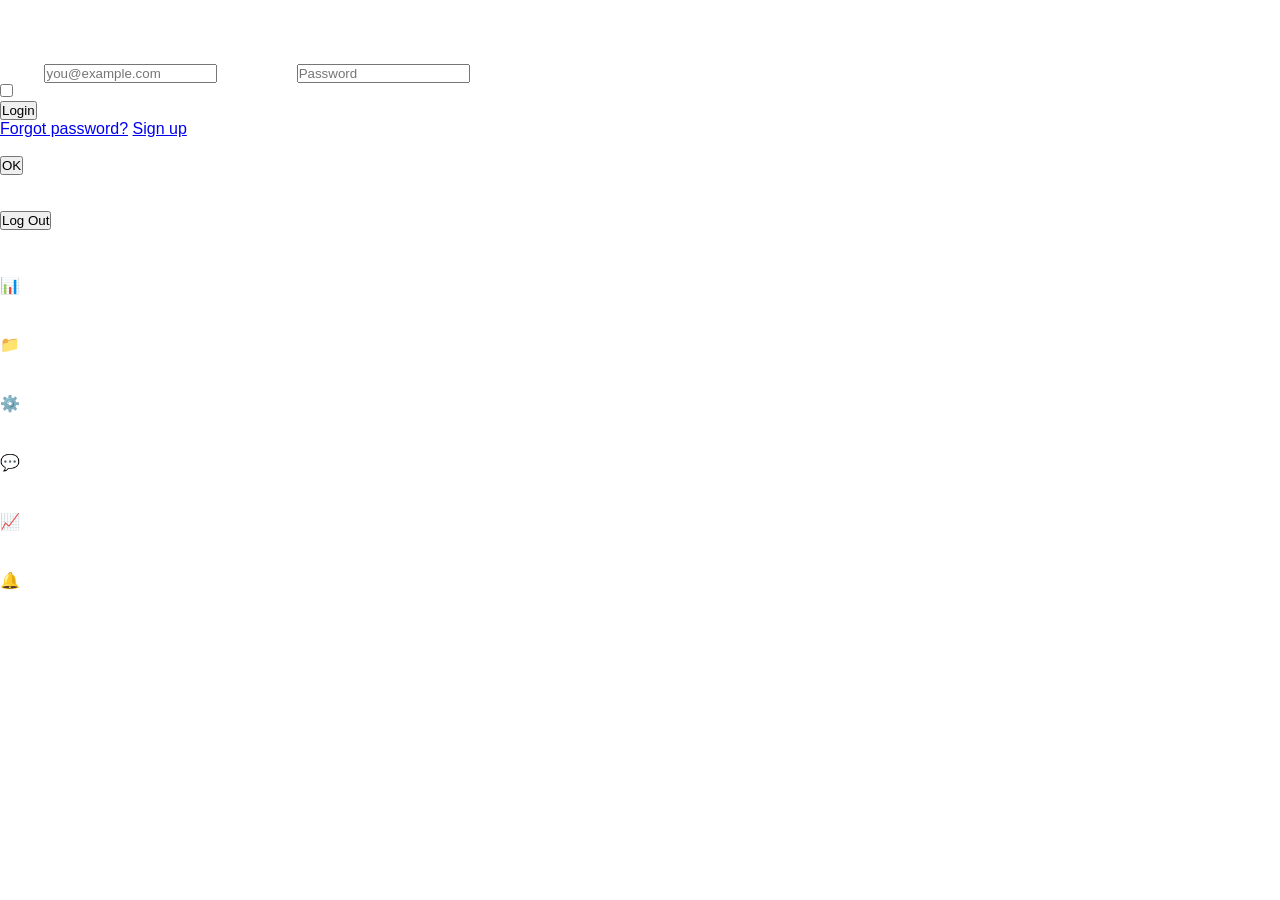
<file: index.html>
<!DOCTYPE html>
<html lang="en">
<head>
  <meta charset="UTF-8" />
  <meta name="viewport" content="width=device-width, initial-scale=1.0" />
  <title>Login</title>
  <link rel="stylesheet" href="style.css" />
</head>
<body>

 
  <div id="login-page">
    <div class="login-box">
      <h2>Login</h2>
      <p>Enter your details to continue.</p>

      <div class="error" id="error-msg">Wrong email or password.</div>

      <label>Email</label>
      <input type="email" id="email" placeholder="you@example.com" />

      <label>Password</label>
      <input type="password" id="password" placeholder="Password" />

      <div class="show-row">
        <input type="checkbox" id="show-pwd" onchange="togglePwd()" />
        <span>Show password</span>
      </div>

      <button class="btn-login" onclick="login()">Login</button>

      <div class="login-links">
        <a href="#">Forgot password?</a>
        <a href="#">Sign up</a>
      </div>


    </div>
  </div>

  
  <div id="modal-overlay" onclick="closeModal()">
    <div id="modal-box" onclick="event.stopPropagation()">
      <div class="modal-title">This page says</div>
      <p id="modal-text"></p>
      <div class="modal-footer">
        <button onclick="closeModal()">OK</button>
      </div>
    </div>
  </div>


  <div id="dashboard-page">
    <div class="topbar">
      <div class="brand">MyApp</div>
      <div class="topbar-right">
        <div class="avatar" id="avatar-letter">U</div>
        <button class="btn-logout" onclick="logout()">Log Out</button>
      </div>
    </div>

    <div class="main">
      <div class="welcome">
        <h2>Welcome back!</h2>
        <p>You are now logged in. Here is your dashboard.</p>
      </div>

      <div class="grid">
        <div class="card" onclick="showModal('Dashboard - Coming soon!')">
          <div class="icon">📊</div>
          <h3>Dashboard</h3>
          <p>View your stats and overview.</p>
        </div>
        <div class="card" onclick="showModal('Projects - Coming soon!')">
          <div class="icon">📁</div>
          <h3>Projects</h3>
          <p>Manage your projects.</p>
        </div>
        <div class="card" onclick="showModal('Settings - Coming soon!')">
          <div class="icon">⚙️</div>
          <h3>Settings</h3>
          <p>Update your preferences.</p>
        </div>
        <div class="card" onclick="showModal('Messages - Coming soon!')">
          <div class="icon">💬</div>
          <h3>Messages</h3>
          <p>Check your inbox.</p>
        </div>
        <div class="card" onclick="showModal('Reports - Coming soon!')">
          <div class="icon">📈</div>
          <h3>Reports</h3>
          <p>View reports and data.</p>
        </div>
        <div class="card" onclick="showModal('Notifications - Coming soon!')">
          <div class="icon">🔔</div>
          <h3>Notifications</h3>
          <p>See your alerts.</p>
        </div>
      </div>
    </div>
  </div>

  <script>
    function showModal(msg) {
      document.getElementById('modal-text').textContent = msg;
      document.getElementById('modal-overlay').style.display = 'flex';
    }

    function closeModal() {
      document.getElementById('modal-overlay').style.display = 'none';
    }

    function togglePwd() {
      const p = document.getElementById('password');
      p.type = document.getElementById('show-pwd').checked ? 'text' : 'password';
    }

    function login() {
      const email = document.getElementById('email').value.trim();
      const pass  = document.getElementById('password').value;
      const err   = document.getElementById('error-msg');

      if (email === 'jerald@gmail.com' && pass === '1234') {
        err.style.display = 'none';
        document.getElementById('avatar-letter').textContent = email.charAt(0).toUpperCase();
        document.getElementById('login-page').style.display = 'none';
        document.getElementById('dashboard-page').style.display = 'block';
      } else {
        err.style.display = 'block';
      }
    }

    function logout() {
      document.getElementById('email').value = '';
      document.getElementById('password').value = '';
      document.getElementById('error-msg').style.display = 'none';
      document.getElementById('dashboard-page').style.display = 'none';
      document.getElementById('login-page').style.display = 'flex';
    }

    document.addEventListener('keydown', function(e) {
      if (e.key === 'Enter') login();
    });
  </script>

</body>
</html>
</file>
<file: style.css>
* {
    margin: 0;
    padding: 0;
    box-sizing: border-box;
}

body {
    font-family: "Poppins", sans-serif;
    color: white;
    min-height: 100vh;
}

/* BACKGROUND */

.background {
    min-height: 100vh;
    display: flex;
    flex-direction: column;
    justify-content: center;
    align-items: center;

    background:
        radial-gradient(circle at 50% 0%, #123a48 0%, transparent 35%),
        radial-gradient(circle at 10% 80%, #063d32 0%, transparent 25%),
        radial-gradient(circle at 90% 80%, #063d32 0%, transparent 25%),
        linear-gradient(135deg, #030914, #07131d 50%, #02070d);

    position: relative;
    overflow: hidden;
}

/* Green light effects */

.background::before,
.background::after {
    content: "";
    position: absolute;
    width: 500px;
    height: 80px;

    background: #00ff91;
    opacity: 0.12;
    filter: blur(25px);

    transform: rotate(-35deg);
}

.background::before {
    left: -180px;
    top: 55%;
}

.background::after {
    right: -180px;
    top: 35%;
    transform: rotate(-35deg);
}

/* LOGIN CARD */

.login-container {
    width: 610px;
    max-width: 90%;

    padding: 45px 55px;

    background: rgba(10, 24, 35, 0.75);

    border: 1px solid rgba(0, 255, 145, 0.65);

    border-radius: 25px;

    box-shadow:
        0 0 30px rgba(0, 255, 145, 0.12),
        inset 0 0 30px rgba(0, 255, 145, 0.03);

    backdrop-filter: blur(15px);

    position: relative;
    z-index: 2;
}

/* USER ICON */

.user-icon {
    width: 85px;
    height: 85px;

    margin: 0 auto 25px;

    display: flex;
    justify-content: center;
    align-items: center;

    border-radius: 50%;

    border: 2px solid #00ff91;

    background: #06141d;

    box-shadow:
        0 0 15px rgba(0, 255, 145, 0.5),
        inset 0 0 15px rgba(0, 255, 145, 0.1);
}

.user-icon span {
    font-size: 45px;
    color: #00ff91;
}

/* TITLE */

h1 {
    text-align: center;
    font-size: 36px;
    font-weight: 700;
    margin-bottom: 5px;
}

h1 span {
    color: #00ff91;
}

.subtitle {
    text-align: center;
    color: #9aa9b5;
    font-size: 15px;
    margin-bottom: 35px;
}

/* LABELS */

form > label {
    display: block;
    color: #e8eeee;
    font-size: 15px;
    font-weight: 600;
    margin-bottom: 9px;
    margin-top: 20px;
}

/* INPUT */

.input-box {
    width: 100%;
    height: 55px;

    border: 1px solid #34434e;
    border-radius: 10px;

    background: rgba(3, 10, 16, 0.8);

    transition: 0.3s;
}

.input-box:focus-within {
    border-color: #00ff91;

    box-shadow:
        0 0 10px rgba(0, 255, 145, 0.2);
}

.input-box input {
    width: 100%;
    height: 100%;

    padding: 0 18px;

    border: none;
    outline: none;

    background: transparent;

    color: white;
    font-size: 15px;

    font-family: "Poppins", sans-serif;
}

.input-box input::placeholder {
    color: #697680;
}

/* PASSWORD */

.password-box {
    display: flex;
    align-items: center;
}

.password-box input {
    width: calc(100% - 50px);
}

.show-password {
    width: 50px;
    height: 100%;

    border: none;
    background: transparent;

    color: #9caab4;
    cursor: pointer;

    font-size: 18px;
}

.show-password:hover {
    color: #00ff91;
}

/* OPTIONS */

.options {
    display: flex;
    justify-content: space-between;
    align-items: center;

    margin: 18px 0 25px;

    font-size: 13px;
}

.remember {
    display: flex;
    align-items: center;
    gap: 8px;

    color: #aeb9c0;
}

.remember input {
    width: 18px;
    height: 18px;

    accent-color: #00ff91;
}

.options a,
.signup a {
    color: #00ff91;
    text-decoration: none;
}

.options a:hover,
.signup a:hover {
    text-decoration: underline;
}

/* LOGIN BUTTON */

.login-btn {
    width: 100%;
    height: 58px;

    border: none;
    border-radius: 10px;

    background: linear-gradient(
        90deg,
        #00c878,
        #00ff91
    );

    color: #00130b;

    font-size: 17px;
    font-weight: 700;

    letter-spacing: 2px;

    cursor: pointer;

    box-shadow:
        0 0 20px rgba(0, 255, 145, 0.25);

    transition: 0.3s;
}

.login-btn:hover {
    transform: translateY(-2px);

    box-shadow:
        0 0 30px rgba(0, 255, 145, 0.5);
}

.login-btn:active {
    transform: scale(0.98);
}

/* DIVIDER */

.divider {
    display: flex;
    align-items: center;
    gap: 15px;

    margin: 30px 0 20px;
}

.divider span {
    flex: 1;
    height: 1px;
    background: #33434d;
}

.divider p {
    color: #76838c;
    font-size: 13px;
}

/* SIGN UP */

.signup {
    text-align: center;

    color: #b2bdc4;

    font-size: 14px;
}

/* SOCIAL */

.social-buttons {
    display: flex;
    justify-content: center;
    gap: 25px;

    margin-top: 25px;
}

.social-buttons button {
    width: 55px;
    height: 55px;

    border-radius: 50%;

    border: 1px solid #00a96d;

    background: #07151e;

    color: white;

    font-size: 20px;
    font-weight: 600;

    cursor: pointer;

    transition: 0.3s;
}

.social-buttons button:hover {
    border-color: #00ff91;

    color: #00ff91;

    box-shadow:
        0 0 15px rgba(0, 255, 145, 0.35);

    transform: translateY(-3px);
}

/* FOOTER */

footer {
    position: relative;
    z-index: 2;

    margin-top: 25px;

    color: #87939b;

    font-size: 12px;
}

footer span {
    color: #00ff91;
}

/* RESPONSIVE */

@media (max-width: 600px) {

    .login-container {
        padding: 35px 25px;
    }

    h1 {
        font-size: 28px;
    }

    .subtitle {
        font-size: 13px;
    }

    .options {
        font-size: 12px;
    }

}
</file>
<file: css/design.css>
* {
    margin: 0;
    padding: 0;
    box-sizing: border-box;
}

body {
    font-family: "Poppins", sans-serif;
    color: white;
    min-height: 100vh;
}

/* BACKGROUND */

.background {
    min-height: 100vh;
    display: flex;
    flex-direction: column;
    justify-content: center;
    align-items: center;

    background:
        radial-gradient(circle at 50% 0%, #123a48 0%, transparent 35%),
        radial-gradient(circle at 10% 80%, #063d32 0%, transparent 25%),
        radial-gradient(circle at 90% 80%, #063d32 0%, transparent 25%),
        linear-gradient(135deg, #030914, #07131d 50%, #02070d);

    position: relative;
    overflow: hidden;
}

/* Green light effects */

.background::before,
.background::after {
    content: "";
    position: absolute;
    width: 500px;
    height: 80px;

    background: #00ff91;
    opacity: 0.12;
    filter: blur(25px);

    transform: rotate(-35deg);
}

.background::before {
    left: -180px;
    top: 55%;
}

.background::after {
    right: -180px;
    top: 35%;
    transform: rotate(-35deg);
}

/* USER ICON */

.user-icon {
    width: 85px;
    height: 85px;

    margin: 0 auto 25px;

    display: flex;
    justify-content: center;
    align-items: center;

    border-radius: 50%;

    border: 2px solid #00ff91;

    background: #06141d;

    box-shadow:
        0 0 15px rgba(0, 255, 145, 0.5),
        inset 0 0 15px rgba(0, 255, 145, 0.1);
}

.user-icon span {
    font-size: 45px;
    color: #00ff91;
}

/* DIVIDER */

.divider {
    display: flex;
    align-items: center;
    gap: 15px;

    margin: 30px 0 20px;
}

.divider span {
    flex: 1;
    height: 1px;
    background: #33434d;
}

.divider p {
    color: #76838c;
    font-size: 13px;
}

/* SOCIAL */

.social-buttons {
    display: flex;
    justify-content: center;
    gap: 25px;

    margin-top: 25px;
}

.social-buttons button {
    width: 55px;
    height: 55px;

    border-radius: 50%;

    border: 1px solid #00a96d;

    background: #07151e;

    color: white;

    font-size: 20px;
    font-weight: 600;

    cursor: pointer;

    transition: 0.3s;
}

.social-buttons button:hover {
    border-color: #00ff91;

    color: #00ff91;

    box-shadow:
        0 0 15px rgba(0, 255, 145, 0.35);

    transform: translateY(-3px);
}

/* FOOTER */

footer {
    position: relative;
    z-index: 2;

    margin-top: 25px;

    color: #87939b;

    font-size: 12px;
}

footer span {
    color: #00ff91;
}

/* RESPONSIVE */

@media (max-width: 600px) {

    .login-container {
        padding: 35px 25px;
    }

}
</file>
<file: css/container.css>
/* LOGIN CARD */

.login-container {
    width: 610px;
    max-width: 90%;

    padding: 45px 55px;

    background: rgba(10, 24, 35, 0.75);

    border: 1px solid rgba(0, 255, 145, 0.65);

    border-radius: 25px;

    box-shadow:
        0 0 30px rgba(0, 255, 145, 0.12),
        inset 0 0 30px rgba(0, 255, 145, 0.03);

    backdrop-filter: blur(15px);

    position: relative;
    z-index: 2;
}

/* OPTIONS */

.options {
    display: flex;
    justify-content: space-between;
    align-items: center;

    margin: 18px 0 25px;

    font-size: 13px;
}

.remember {
    display: flex;
    align-items: center;
    gap: 8px;

    color: #aeb9c0;
}

.remember input {
    width: 18px;
    height: 18px;

    accent-color: #00ff91;
}

.options a,
.signup a {
    color: #00ff91;
    text-decoration: none;
}

.options a:hover,
.signup a:hover {
    text-decoration: underline;
}

/* SIGN UP */

.signup {
    text-align: center;

    color: #b2bdc4;

    font-size: 14px;
}
</file>
<file: css/inputs.css>
/* INPUT */

.input-box {
    width: 100%;
    height: 55px;

    border: 1px solid #34434e;
    border-radius: 10px;

    background: rgba(3, 10, 16, 0.8);

    transition: 0.3s;
}

.input-box:focus-within {
    border-color: #00ff91;

    box-shadow:
        0 0 10px rgba(0, 255, 145, 0.2);
}

.input-box input {
    width: 100%;
    height: 100%;

    padding: 0 18px;

    border: none;
    outline: none;

    background: transparent;

    color: white;
    font-size: 15px;

    font-family: "Poppins", sans-serif;
}

.input-box input::placeholder {
    color: #697680;
}

/* PASSWORD */

.password-box {
    display: flex;
    align-items: center;
}

.password-box input {
    width: calc(100% - 50px);
}

.show-password {
    width: 50px;
    height: 100%;

    border: none;
    background: transparent;

    color: #9caab4;
    cursor: pointer;

    font-size: 18px;
}

.show-password:hover {
    color: #00ff91;
}
</file>
<file: css/button.css>
/* LOGIN BUTTON */

.login-btn {
    width: 100%;
    height: 58px;

    border: none;
    border-radius: 10px;

    background: linear-gradient(
        90deg,
        #00c878,
        #00ff91
    );

    color: #00130b;

    font-size: 17px;
    font-weight: 700;

    letter-spacing: 2px;

    cursor: pointer;

    box-shadow:
        0 0 20px rgba(0, 255, 145, 0.25);

    transition: 0.3s;
}

.login-btn:hover {
    transform: translateY(-2px);

    box-shadow:
        0 0 30px rgba(0, 255, 145, 0.5);
}

.login-btn:active {
    transform: scale(0.98);
}
</file>
<file: css/texts.css>
/* TITLE */

h1 {
    text-align: center;
    font-size: 36px;
    font-weight: 700;
    margin-bottom: 5px;
}

h1 span {
    color: #00ff91;
}

.subtitle {
    text-align: center;
    color: #9aa9b5;
    font-size: 15px;
    margin-bottom: 35px;
}

/* LABELS */

form > label {
    display: block;
    color: #e8eeee;
    font-size: 15px;
    font-weight: 600;
    margin-bottom: 9px;
    margin-top: 20px;
}

/* RESPONSIVE */

@media (max-width: 600px) {

    h1 {
        font-size: 28px;
    }

    .subtitle {
        font-size: 13px;
    }

    .options {
        font-size: 12px;
    }

}
</file>
